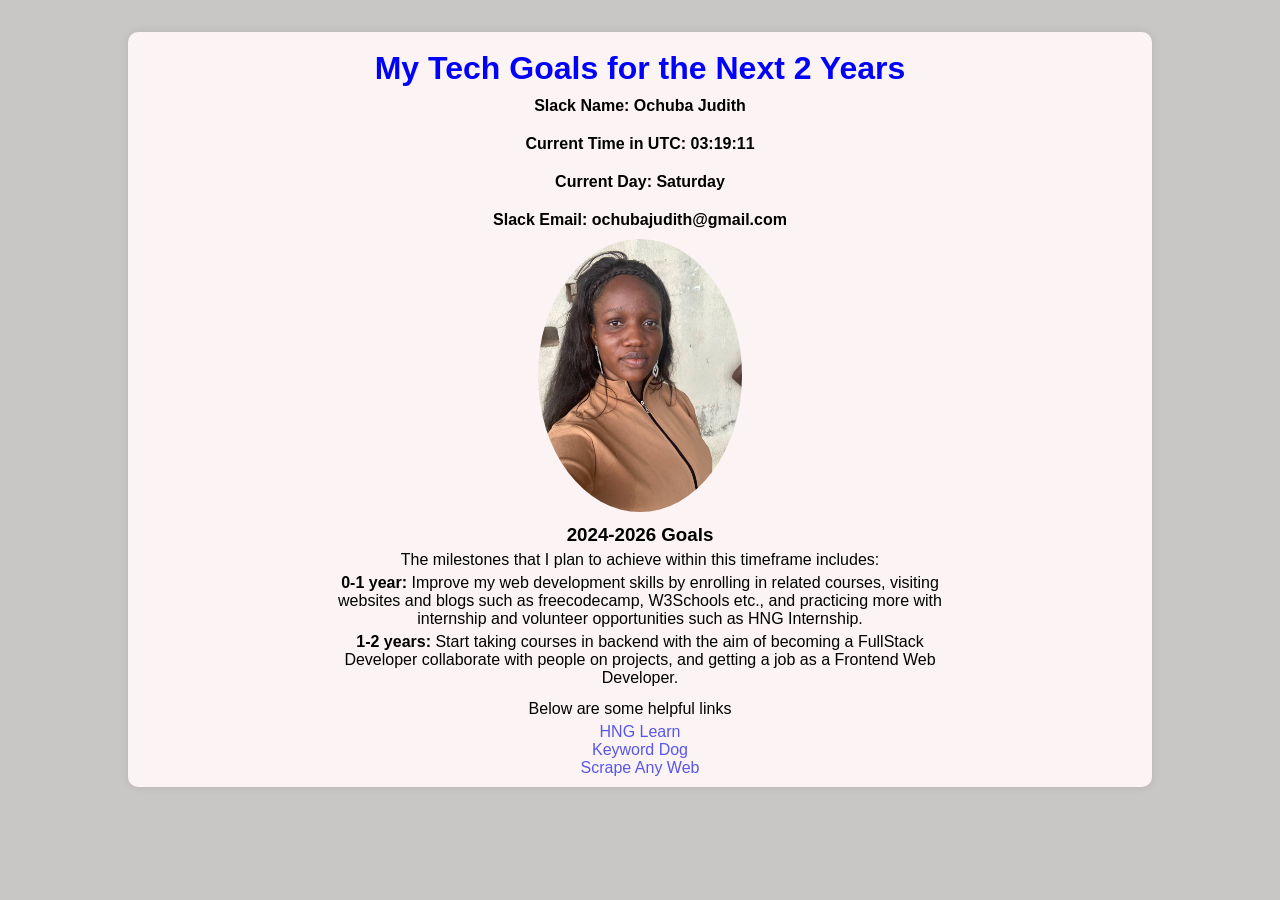
<file: index.html>
<!DOCTYPE html>
<html lang="en">
<head>
    <meta charset="UTF-8">
    <meta name="viewport" content="width=device-width, initial-scale=1.0">
    <title>My Tech Goals</title>
    <link rel="stylesheet" href="./stageone.css">
</head>
<body>
    <main>

     <div class="container">
        <h1>My Tech Goals for the Next 2 Years</h1>

        <p class="para" data-testid="slackDisplayName">Slack Name: Ochuba Judith
        </p>
        <p class="para" data-testid="currentTimeUTC">Current Time in UTC:
            <span id="utcTime"></span>
        </p>
        <p class="para" data-testid="currentDay">Current Day:
            <span id="currentday"></span>
        </p>
        <p class="para" data-testid="slackEmail">Slack Email: ochubajudith@gmail.com
        </p>
        
        <img src="./materials/image.jpg" alt="My Profile Picture" id="profilePicture" data-testid="slackProfilePicture" style="height: 18%;" width="20%">

        <div class="myGoals">
            <h3>2024-2026 Goals</h3>
            <p>The milestones that I plan to achieve within this timeframe includes:</p>
            <ul class="goallst">
                <li><b>0-1 year:</b> Improve my web development skills by enrolling in related courses, visiting websites and blogs such as freecodecamp, W3Schools etc., and practicing more with internship and volunteer opportunities such as HNG Internship.</li>
                <li><b>1-2 years:</b> Start taking courses in backend with the aim of becoming a FullStack Developer collaborate with people on projects, and getting a job as a Frontend Web Developer. </li>
            </ul>
        </div>
        <div class="links">
            <p>Below are some helpful links</p>

            <ul>
                <li><a data-testid="hngLink" href="https://hng.tech/learn">HNG Learn</a>
                </li>
                <li><a data-testid="keywordLink" href="https://keyword.dog">Keyword Dog</a>
                </li>
                <li><a data-testid="scrapeanywebLink" href="https://scrapeanyweb.site">Scrape Any Web</a></li>
            </ul>
        </div>
     </div>

     <script src="./stageone.js"></script>
    </main>
</body>
</html>
</file>
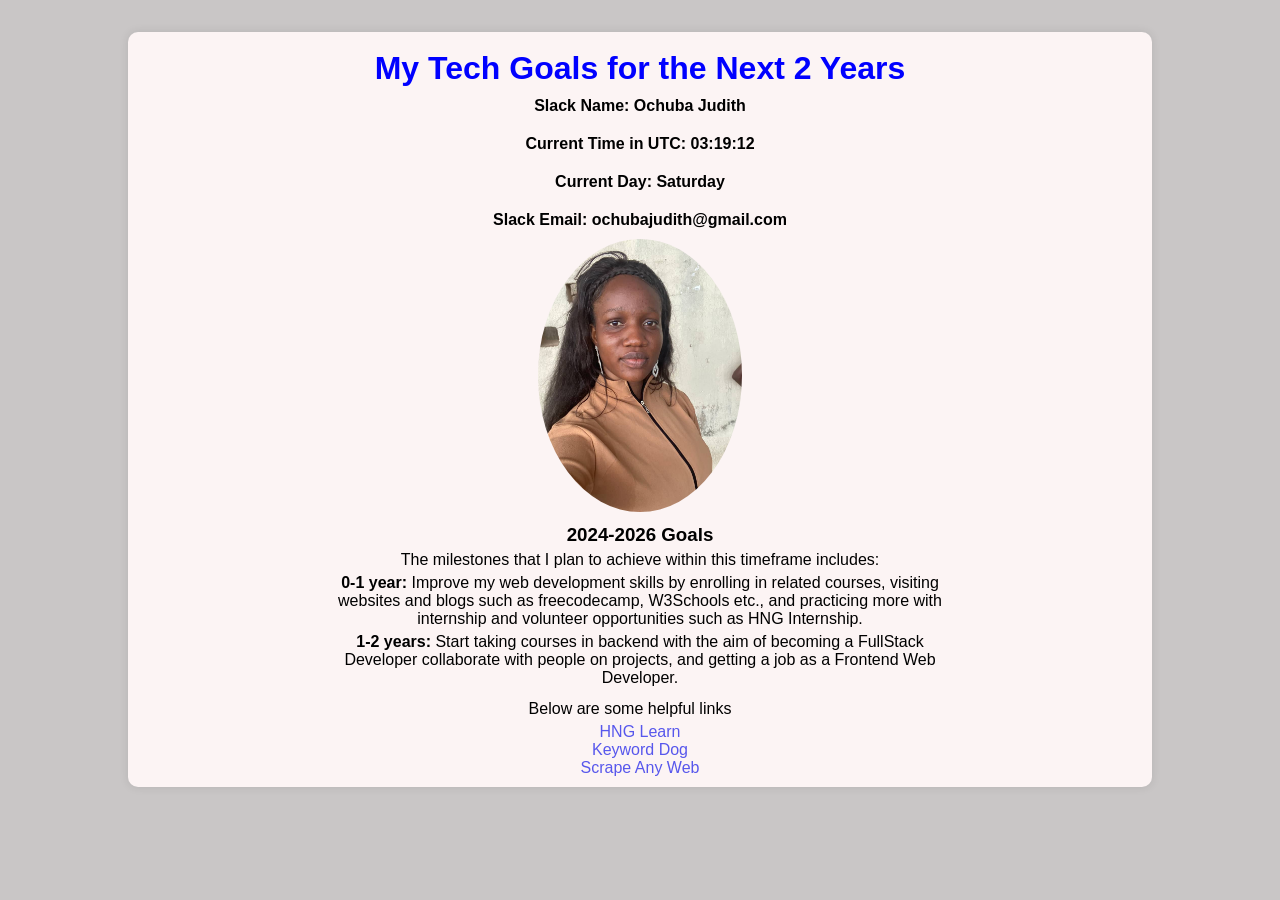
<file: stageone.html>
<!DOCTYPE html>
<!DOCTYPE html>
<html lang="en">
<head>
    <meta charset="UTF-8">
    <meta name="viewport" content="width=device-width, initial-scale=1.0">
    <title>My Tech Goals</title>
    <link rel="stylesheet" href="./stageone.css">
</head>
<body>
    <main>

     <div class="container">
        <h1>My Tech Goals for the Next 2 Years</h1>

        <p class="para" data-testid="slackDisplayName">Slack Name: Ochuba Judith
        </p>
        <p class="para" data-testid="currentTimeUTC">Current Time in UTC:
            <span id="utcTime"></span>
        </p>
        <p class="para" data-testid="currentDay">Current Day:
            <span id="currentday"></span>
        </p>
        <p class="para" data-testid="slackEmail">Slack Email: ochubajudith@gmail.com
        </p>
        
        <img src="./materials/image.jpg" alt="My Profile Picture" id="profilePicture" data-testid="slackProfilePicture" style="height: 18%;" width="20%">

        <div class="myGoals">
            <h3>2024-2026 Goals</h3>
            <p>The milestones that I plan to achieve within this timeframe includes:</p>
            <ul class="goallst">
                <li><b>0-1 year:</b> Improve my web development skills by enrolling in related courses, visiting websites and blogs such as freecodecamp, W3Schools etc., and practicing more with internship and volunteer opportunities such as HNG Internship.</li>
                <li><b>1-2 years:</b> Start taking courses in backend with the aim of becoming a FullStack Developer collaborate with people on projects, and getting a job as a Frontend Web Developer. </li>
            </ul>
        </div>
        <div class="links">
            <p>Below are some helpful links</p>

            <ul>
                <li><a data-testid="hngLink" href="https://hng.tech/learn">HNG Learn</a>
                </li>
                <li><a data-testid="keywordLink" href="https://keyword.dog">Keyword Dog</a>
                </li>
                <li><a data-testid="scrapeanywebLink" href="https://scrapeanyweb.site">Scrape Any Web</a></li>
            </ul>
        </div>
     </div>

     <script src="./stageone.js"></script>
    </main>
</body>
</html>
</file>
<file: stageone.css>
*{
    margin: 0;
    padding: 0;
    box-sizing: border-box;
}

body {
    font-family: Arial, sans-serif;
    background-color: #c9c6c6;
}

.container {
    background-color: rgb(252, 244, 244);
    margin: 32px auto;
    align-items: center;
    text-align: center;
    width: 80%;
    border-radius: 10px;
    box-shadow: 0 0 10px rgba(0, 0, 0, 0.1);
    /* height: 80%; */
}
.container h1 {
    padding-top: 18px;
    color: blue;
}
.para {
    padding: 10px 0px;
    font-weight: 600;
}
#profilePicture {
    border-radius: 50%;
}

.myGoals {
    width: 60%;
    margin: 8px auto;
}
.myGoals h3 {
    padding-bottom: 5px;
}

.myGoals p {
    padding-bottom: 5px;
    font-size: 16px;
}

.goallst {
    list-style-type: none;
}
.goallst li {
    padding-bottom: 5px;
}

.links p {
    margin-right: 20px;
    padding-bottom: 5px;
}
.links ul {
    padding-bottom: 10px;
    /* color: rgb(87, 87, 236); */
    list-style-type: none;
}
.links ul li a {
    text-decoration: none;
    color: rgb(87, 87, 236);
}
.links ul li a:hover {
    color: rgb(3, 3, 226);
    transition: transform 0.3s, box-shadow 0.3s;
    font-size: 20px;
}

@media screen and (max-width: 640px) {
    .myGoals {
        width: 90%;
    }
    #profilePicture {
        border-radius: 50%;
        width: 30%;
        height: 30%;
    }
}

@media screen and (max-width: 375px) {
    .myGoals {
        width: 90%;
    }
    .container h1 {
        font-size: 20px;
        width: 95%;
    }
    .para {
        padding: 8px 0px;
        text-align: left;
        font-size: 15px;
        padding-left: 5px;
        }
    
    #profilePicture {
        border-radius: 50%;
        width: 40%;
        height: 30%;
    }
}
</file>
